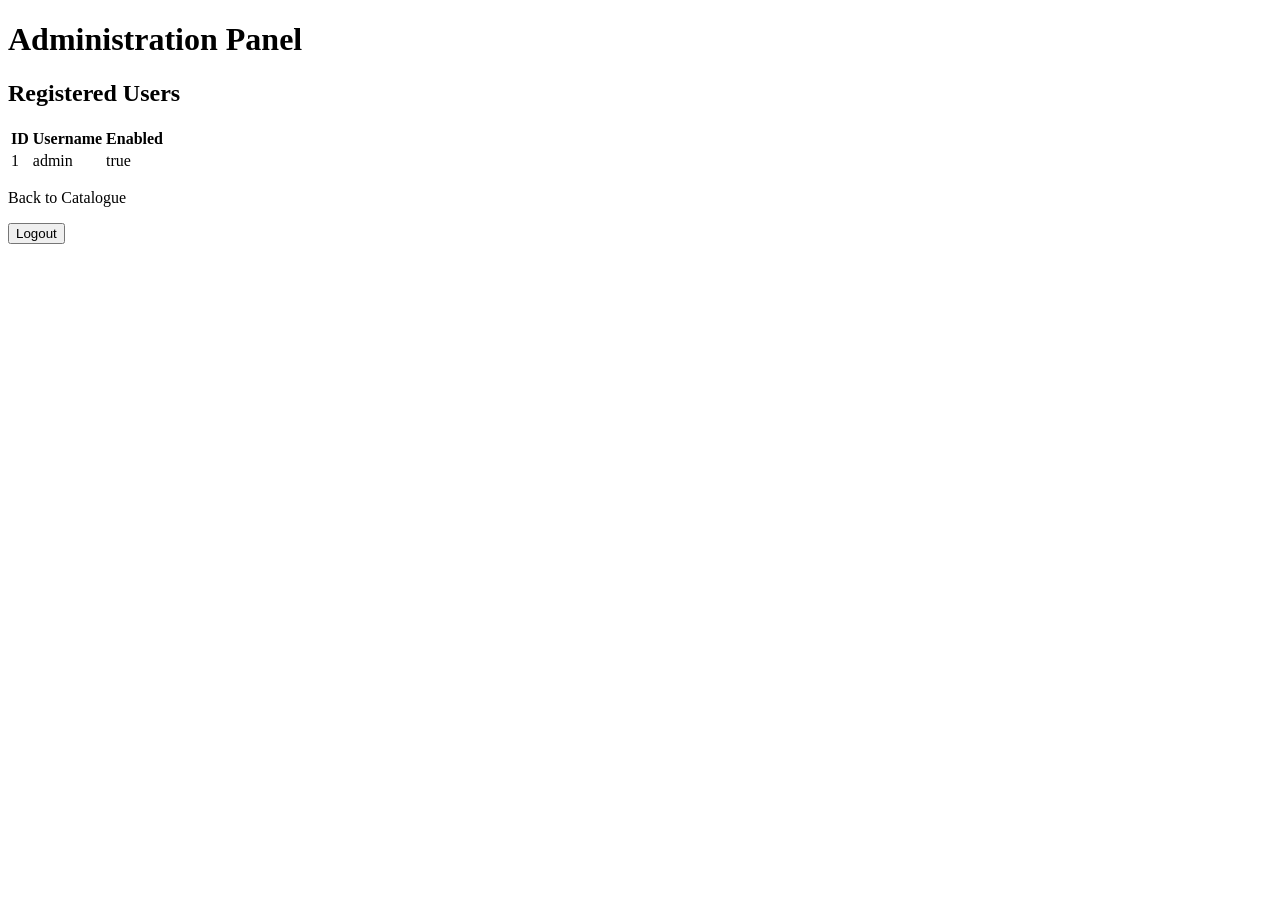
<file: src/main/resources/templates/admin.html>
<!DOCTYPE html>
<html lang="en"
      xmlns:th="http://www.thymeleaf.org">

<head>
    <meta charset="UTF-8">
    <title>Administration</title>
    <link rel="stylesheet" th:href="@{/css/app.css}">
</head>

<body>

<h1>Administration Panel</h1>

<h2>Registered Users</h2>

<table>
    <thead>
    <tr>
        <th>ID</th>
        <th>Username</th>
        <th>Enabled</th>
    </tr>
    </thead>

    <tbody>
    <tr th:each="user : ${users}">
        <td th:text="${user.id}">1</td>
        <td th:text="${user.username}">admin</td>
        <td th:text="${user.enabled}">true</td>
    </tr>
    </tbody>
</table>

<p>
    <a th:href="@{/books}">Back to Catalogue</a>
</p>

<form th:action="@{/logout}" method="post">
    <button type="submit">Logout</button>
</form>

</body>
</html>
</file>
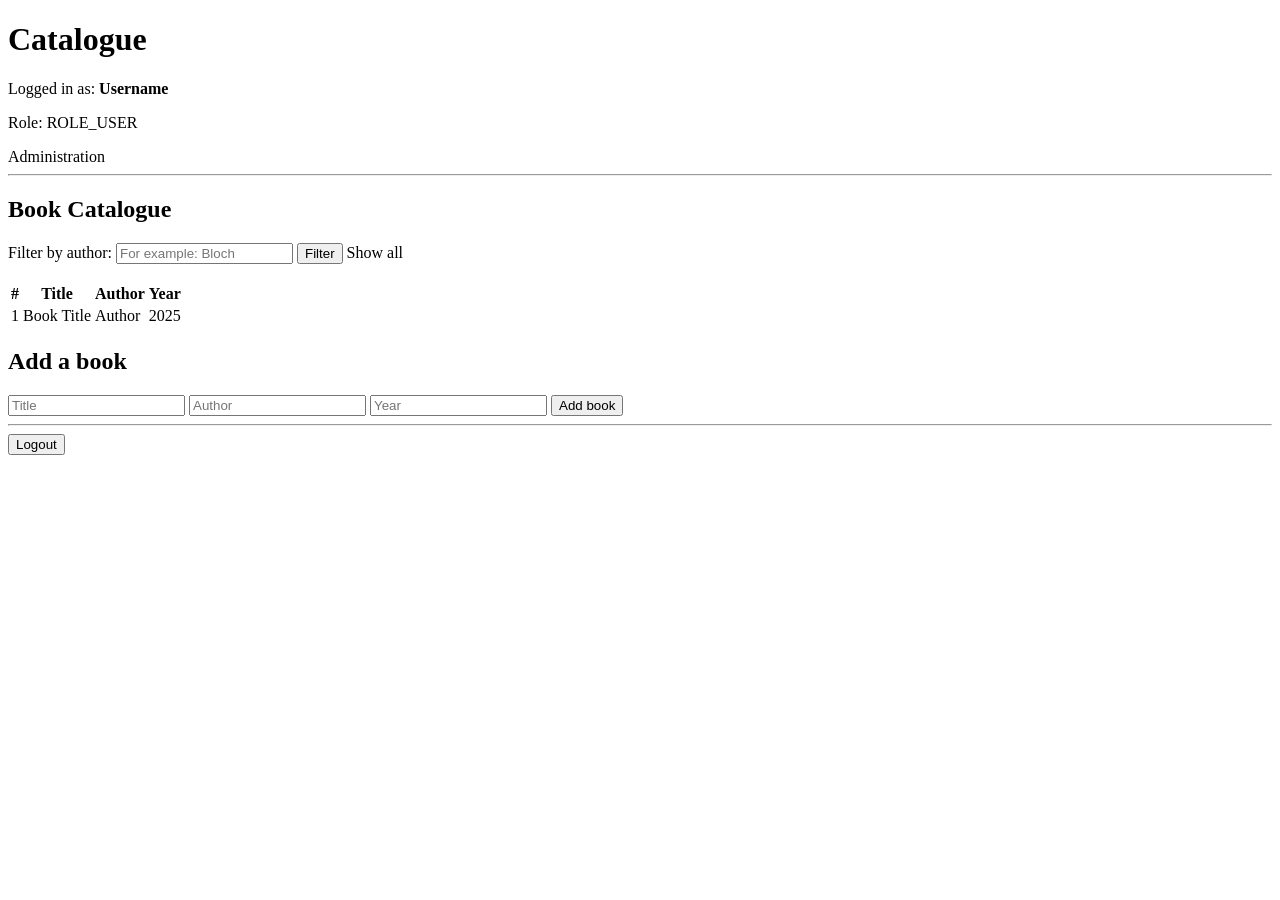
<file: src/main/resources/templates/books/list.html>
<!DOCTYPE html>
<html lang="en"
      xmlns:th="http://www.thymeleaf.org"
      xmlns:sec="http://www.thymeleaf.org/extras/spring-security">

<head>
    <meta charset="UTF-8">
    <title th:text="${title}">Catalogue</title>
    <link rel="stylesheet" th:href="@{/css/app.css}">
</head>

<body>

<h1 th:text="${title}">Catalogue</h1>

<!-- Current user information -->
<div>
    <p>
        Logged in as:
        <strong sec:authentication="name">Username</strong>
    </p>

    <p>
        Role:
        <span sec:authentication="principal.authorities">
            ROLE_USER
        </span>
    </p>
</div>

<!-- ADMIN only -->
<div sec:authorize="hasRole('ADMIN')">
    <a th:href="@{/admin}">Administration</a>
</div>

<hr>

<!-- Success message -->
<p th:if="${message}"
   class="flash"
   th:text="${message}">
</p>

<!-- Filter books -->
<h2>Book Catalogue</h2>

<form th:action="@{/books}" method="get">

    <label for="filter">Filter by author:</label>

    <input id="filter"
           name="author"
           th:value="${author}"
           placeholder="For example: Bloch">

    <button type="submit">Filter</button>

    <a th:href="@{/books}">Show all</a>

</form>

<br>

<!-- Books table -->
<table>

    <thead>
    <tr>
        <th>#</th>
        <th>Title</th>
        <th>Author</th>
        <th>Year</th>
    </tr>
    </thead>

    <tbody>

    <tr th:each="book : ${books}">

        <td th:text="${book.id}">1</td>

        <td th:text="${book.title}">
            Book Title
        </td>

        <td th:text="${book.author}">
            Author
        </td>

        <td th:text="${book.year}">
            2025
        </td>

    </tr>

    </tbody>

</table>

<!-- Add book: ADMIN only -->
<div sec:authorize="hasRole('ADMIN')">

    <h2>Add a book</h2>

    <form th:action="@{/books}" method="post">

        <!-- CSRF protection -->
        <input type="hidden"
               th:name="${_csrf.parameterName}"
               th:value="${_csrf.token}">

        <input name="title"
               placeholder="Title"
               required>

        <input name="author"
               placeholder="Author"
               required>

        <input name="year"
               type="number"
               placeholder="Year"
               required>

        <button type="submit">
            Add book
        </button>

    </form>

</div>

<hr>

<!-- Logout -->
<form th:action="@{/logout}" method="post">

    <button type="submit">
        Logout
    </button>

</form>

</body>
</html>
</file>
